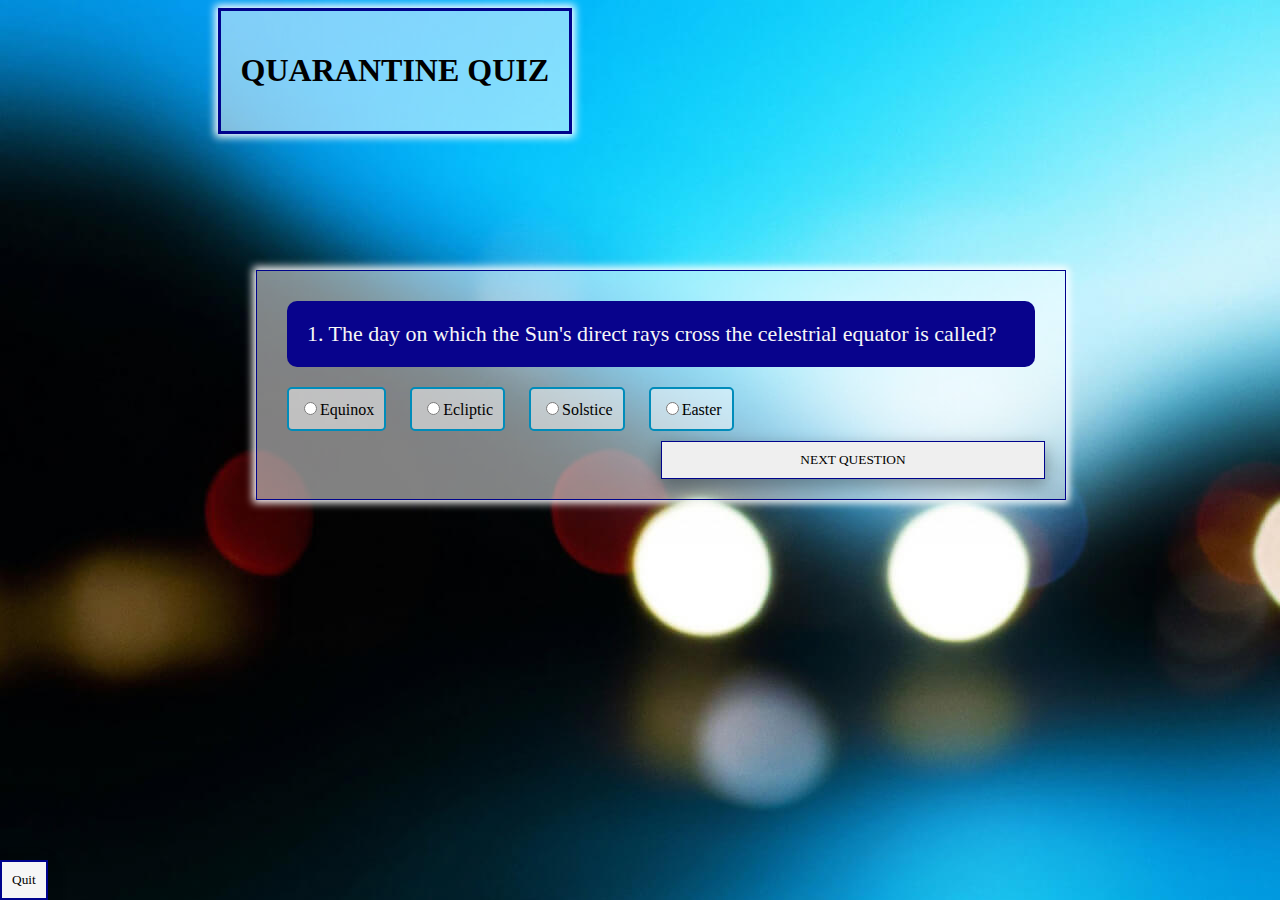
<file: index.html>
<!Doctype HTML>
<html>
<head>
    <meta name="viewport" content="width=device-width, initial-scale=1.0">

	<link rel="stylesheet" type="text/css" href="style.css">
	<title>QUARANTINE QUIZ</title>
	<link href="https://fonts.googleapis.com/css?family=Macondo" rel="stylesheet">
    
    <meta name="viewport" content="width=device-width, initial-scale=1.0">
</head>

<body>
    <div id="heading"><h1 id="text">QUARANTINE QUIZ</h1></div>
			<div id="quiz">
				<div id="question"></div>
				<label class="option"><input type="radio" name="option" value="1" /><span id="option1"></span></label>
				<label class="option"><input type="radio" name="option" value="2" /><span id="option2"></span></label>
				<label class="option"><input type="radio" name="option" value="3" /><span id="option3"></span></label>
				<label class="option"><input type="radio" name="option" value="4" /><span id="option4"></span></label>
				<button id="next" onclick="nextques();">NEXT QUESTION</button>
                
			</div>
			<div id="result" style="display:none">
                
			</div>
                <div id="ans" style="display: none">
                <button id="answers" onclick="answers();">SHOW ANSWERS</button>
                </div>
			<button id="quit" onclick="quit();">Quit</button>
			<script type="text/javascript" src="questions.js"></script>
	<script type="text/javascript" src="main.js"></script>
    
	
</body>
</html>
</file>
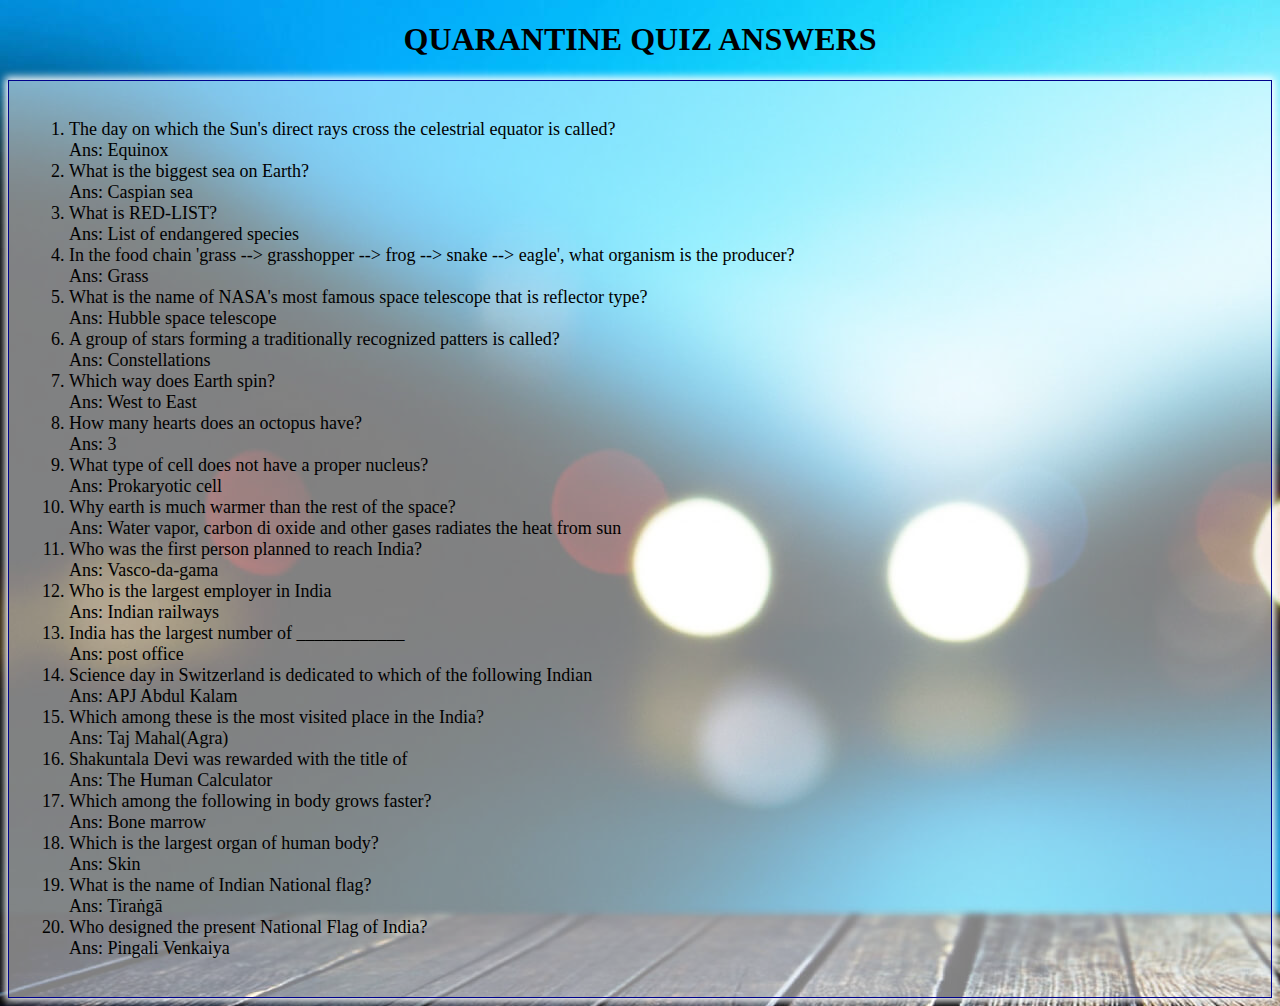
<file: ans.html>
<!Doctype HTML>
<html>
    <head>
        <link rel="stylesheet" type="text/css" href="style.css">


	   <title>Answers</title>
        
    </head>
    
    <body>
        <div id="answerheading"><h1 id="text">QUARANTINE QUIZ ANSWERS</h1></div>
        <div id="crrtanswr">
        <ol>
            <li>The day on which the Sun's direct rays cross the celestrial equator is called?<br>
            Ans: Equinox</li>
            <li>What is the biggest sea on Earth?<br>
            Ans: Caspian sea</li>
            <li>What is RED-LIST?<br>Ans: List of endangered species</li>
            <li>In the food chain 'grass --> grasshopper --> frog --> snake --> eagle', what organism is the producer?<br>Ans: Grass</li>
            <li>What is the name of NASA's most famous space telescope that is reflector type?<br>Ans: Hubble space telescope</li>
            <li>A group of stars forming a traditionally recognized patters is called?<br>Ans: Constellations</li>
            <li>Which way does Earth spin?<br>Ans: West to East</li>
            <li>How many hearts does an octopus have?<br>Ans: 3</li>
            <li>What type of cell does not have a proper nucleus?<br>Ans: Prokaryotic cell</li>
            <li>Why earth is much warmer than the rest of the space?<br>Ans: Water vapor, carbon di oxide and other gases radiates the heat from sun</li>
            <li>Who was the first person planned to reach India?<br>Ans: Vasco-da-gama</li>
            <li>Who is the largest employer in India<br>Ans: Indian railways</li>
            <li>India has the largest number of ____________<br>Ans: post office</li>
            <li>Science day in Switzerland is dedicated to which of the following Indian<br>Ans: APJ Abdul Kalam</li>
            <li>Which among these is the most visited place in the India?<br>Ans: Taj Mahal(Agra)</li>
            <li>Shakuntala Devi was rewarded with the title of<br>Ans: The Human Calculator</li>
            <li>Which among the following in body grows faster?<br>Ans: Bone marrow</li>
            <li>Which is the largest organ of human body?<br>Ans: Skin</li>
            <li>What is the name of Indian National flag?<br>Ans: Tiraṅgā</li>
            <li>Who designed the present National Flag of India?<br>Ans: Pingali Venkaiya</li>
        </ol>
        </div>    
    
    

    </body>
</html>
</file>
<file: style.css>
body
{
	font-family: "Roboto", cursive;
	background-image: url("bg.jpg");
 	background-repeat: repeat;
    background-size: auto;
}
#heading
{     position: absolute;
	     left: 17%;
    	width: auto;
		background: rgba(255,255,255,0.5);
		padding: 20px;
		border: 3px solid #00038c;
		box-shadow: 0 0 8px 3px #fff;
}
#text
{
	 text-align: center;
}
#quiz
{
	    height: auto;
    	width: 60%;
    	position: absolute;
    	left:20%;
    	top: 30%;
    	transform: translateX(-50) translateY(-50);
		background: rgba(255,255,255,0.5);
		padding: 20px;
		border: 1px solid #00038c;
		box-shadow: 0 0 8px 3px #fff;
	
}
#question
{
   padding: 20px;
   font-size: 22px;
   background: #08038C;
   border-radius: 10px;
   margin: 10px 10px 10px 10px;
   color: #f6f6f6;
}
.option{
	width: auto;
	display: inline-block;
	padding: 10px 10px 10px 10px;
	background: rgba(255,255,255,0.5);
	margin: 10px 10px 10px 10px;
	color: #000000;
	border: 2px solid #008CBA; 
	border-radius: 5px;
}

.option:hover{
	background: #08038C;
	color: #f6f6f6;	
}
#next
{
	font-family: 'Roboto', cursive; 
	background-color: : #08038C;
	width:50%;
	height: 4%px;
	border: 1px solid #00038c;
	 box-shadow: 0 8px 16px 0 rgba(0,0,0,0.2), 0 6px 20px 0 rgba(0,0,0,0.19);
	cursor: pointer;;
	float: right;
	 padding: 10px 10px;
	
}
#next:hover{
	background-color:rgb(106, 90, 205)
}
#quit
{
	position: absolute;
    left:    0;
    bottom:   0;
    font-family: 'Roboto', cursive; 
	background-color: #f6f6f6;

	border: 2px solid #00038c;
    box-shadow: 0 8px 16px 0 rgba(0,0,0,0.2), 0 6px 20px 0 rgba(0,0,0,0.19);
	cursor: pointer;;
	float: right;
    padding: 10px 10px;
	
}
#quit:hover{
		background-color:rgb(106, 90, 205)
}
#answers
{
	position: absolute;
	 right:    0;
bottom:   0;
font-family: 'Macondo', cursive; 
	background-color: : #4CAF50;

	border: 1px solid #00038c;
	 box-shadow: 0 8px 16px 0 rgba(0,0,0,0.2), 0 6px 20px 0 rgba(0,0,0,0.19);
	cursor: pointer;;
	float: right;
	 padding: 5px 5px;
}
#answers:hover{
    background-color: rgb(106, 90, 205)
}
#result
{
	font-size:50px;
	 text-align: center;
    	 height: auto;
    	width: 60%;
    	position: absolute;
    	left:20%;
    	top: 30%;
    	transform: translateX(-50) translateY(-50);
		background: rgba(255,255,255,0.5);
		padding: 20px;
		border: 1px solid #00038c;
		box-shadow: 0 0 10px 3px #fff;
}

#crrtanswr
{
    font-size: large;
    color: black;
    transform: translateX(-50) translateY(-50);
    background: rgba(255,255,255,0.5);
	padding: 20px;
	border: 1px solid #00038c;
	box-shadow: 0 0 8px 3px #fff;
    
}
</file>
